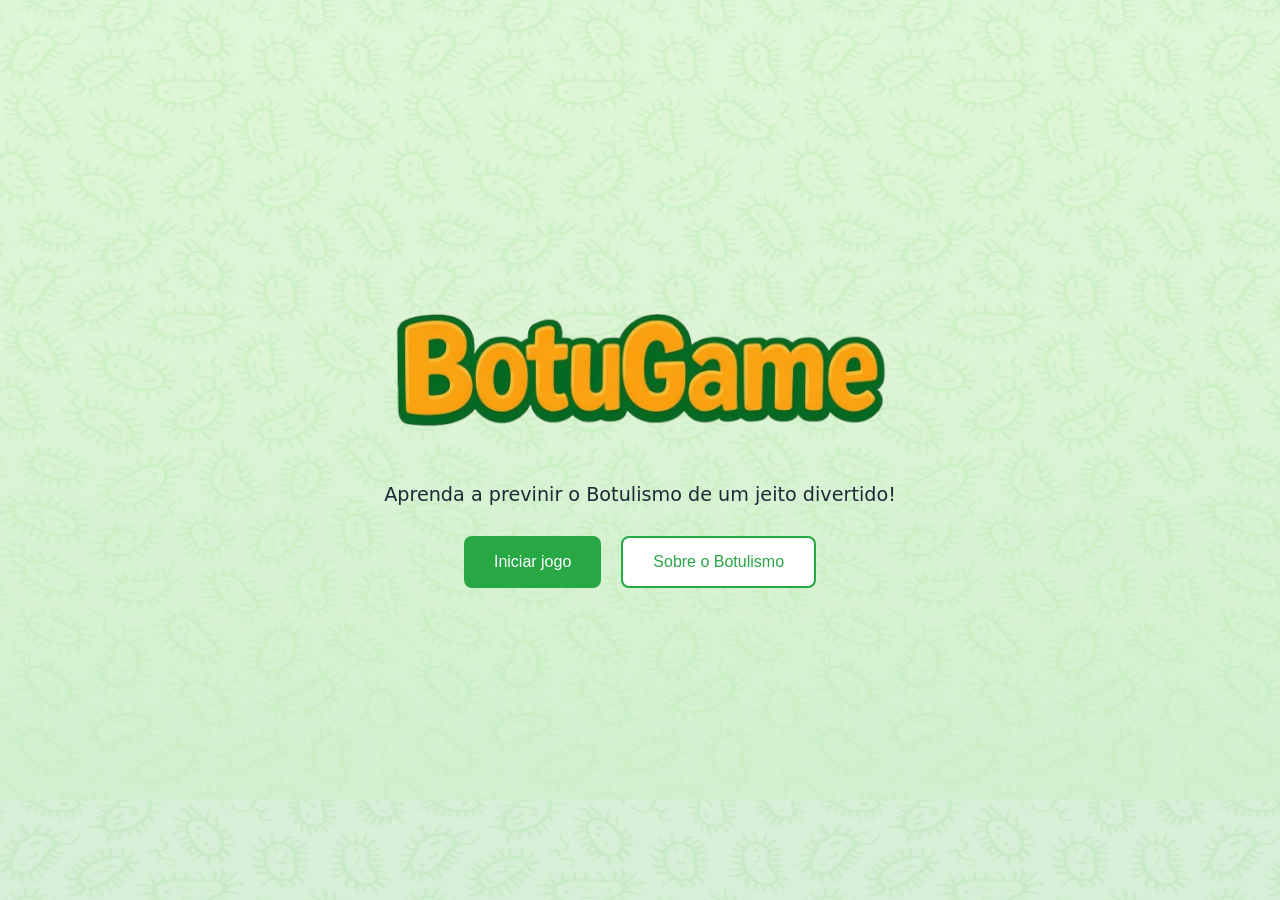
<file: index.html>
<!DOCTYPE html>
<html lang="pt-BR">

<head>
    <meta charset="utf-8" />
    <meta name="viewport" content="width=device-width, initial-scale=1" />
    <title>BotuGame</title>
    <link rel="stylesheet" href="style/styles.css" />
    <link rel="icon" type="image/png" href="imgs/icon.png">
</head>

<body>
    <!-- VLibras -->
    <div vw class="enabled">
        <div vw-access-button class="active"></div>
        <div vw-plugin-wrapper>
            <div class="vw-plugin-top-wrapper"></div>
        </div>
    </div>
    <script src="https://vlibras.gov.br/app/vlibras-plugin.js"></script>
    <script>
        new window.VLibras.Widget('https://vlibras.gov.br/app');
    </script>

    <!-- TELA INICIAL -->
    <div id="tela-inicial" style="text-align:center; padding: 50px;">
        <img class="logo" src="imgs/logo.png" alt="Logo do jogo" style="width:500px; margin-bottom: 30px;">

        <div style="max-width: 600px; margin: 0 auto;">
            <p class="lead" style="font-size:1.2rem; margin-bottom: 30px;">
                Aprenda a previnir o Botulismo de um jeito divertido!
            </p>

            <div style="display:flex; justify-content:center; gap: 20px; flex-wrap: wrap;">
                <button onclick="iniciarJogo()" style="background-color:#28a745; color:white; border:none; padding:15px 30px; font-size:1rem; border-radius:8px; cursor:pointer;">
                    Iniciar jogo
                </button>

                <button id="btnSobreBotulismo" onclick="abrirModal()" style="background-color:white; border:2px solid #28a745; color:#28a745; padding:15px 30px; font-size:1rem; border-radius:8px; cursor:pointer;">
                    Sobre o Botulismo
                </button>
            </div>
        </div>
    </div>

    <!-- MODAL -->
    <div id="modalBotulismo" role="dialog" aria-modal="true" aria-labelledby="modalTitle" aria-describedby="modalDesc" style="display:none; position:fixed; top:0; left:0; width:100%; height:100%; background:rgba(0,0,0,0.5); justify-content:center; align-items:center;">
        <div style="background:white; padding:20px; max-width:600px; width:90%; border-radius:10px; overflow-y:auto; max-height:80vh; text-align:left;">
            <h2 id="modalTitle">Sobre o Botulismo</h2>
            <div id="modalDesc">
                <h5>O que é?</h5>
                <p>O botulismo é uma intoxicação rara, causada por toxina produzida pela bactéria <i>Clostridium botulinum</i>.</p>
                <h5>O que causa?</h5>
                <p>Alimentos mal conservados, armazenados de forma incorreta, enlatados estufados ou sem higiene adequada.</p>
                <h5>Principais sintomas</h5>
                <p>Visão dupla, boca seca, dificuldade para engolir, fraqueza muscular.</p>
                <h5>Como prevenir?</h5>
                <p>Armazene alimentos corretamente, ferva conservas caseiras, não consuma enlatados estufados ou com mau cheiro.</p>
                <h5>Como tratar?</h5>
                <p>Procure atendimento médico imediato. O tratamento pode incluir soro antibotulínico e cuidados hospitalares.</p>
                <p style="text-align: center;">Mais informações no <a style="color: #000; font-weight: bold; text-decoration: none;" href="https://www.gov.br/saude/pt-br/assuntos/saude-de-a-a-z/b/botulismo" target="_blank">Ministério da Saúde</a></p>
            </div>
            <div style="text-align:center; margin-top:20px;">
                <button id="fecharModalBtn" onclick="fecharModal()" aria-label="Fechar modal sobre botulismo" style="padding:10px 20px; border:none; border-radius:6px; background:#28a745; color:white; cursor:pointer;">Fechar</button>
            </div>
        </div>
    </div>

    <!-- TELA JOGO -->
    <div id="tela-jogo" style="display: none;">
        <div class="app" role="application" aria-labelledby="appTitle">
            <header>
                <div class="brand">
                    <div class="logo logo-min" aria-hidden="true">
                        <img src="imgs/logo.png" alt="Logo do BotuGame" style="width: 200px;">
                    </div>
                </div>
                <div class="score" aria-live="polite">
                    <span>⭐ Pontos: <strong id="score">0</strong></span>
                    <span class="pill" title="Fase atual"><span id="stagePill">Menu</span></span>
                </div>
            </header>

            <main id="view" tabindex="-1"></main>

            <div class="footer">
                <div class="hint"><strong>Dica:</strong> use teclado também — Tab/Enter/Espaço funcionam.</div>
                <div>
                    <button class="btn ghost" id="btnReset" aria-label="Recomeçar jogo">↺ Recomeçar</button>
                </div>
            </div>
        </div>

        <div class="toast" role="status" aria-live="polite" id="toast"></div>
    </div>

    <!-- CONTAINER DR. HIGIENE -->
    <div id="drHigieneContainer" class="hidden" aria-hidden="true">
        <div id="drHigieneBaloon" class="dr-higiene-baloon" role="status" aria-live="polite"></div>
        <img id="drHigieneImg" src="imgs/drhigi.png" alt="Dra. Higiene">
    </div>

    <script src="script/app.js" defer></script>
    <script>
function iniciarJogo() {
    document.getElementById('tela-inicial').style.display = 'none';
    document.getElementById('tela-jogo').style.display = 'flex';

    setStage('menu');
    mostrarDra();
    drHigieneFala('Olá! Eu sou a Dra. Higiene. Vamos aprender a prevenir o Botulismo de uma forma divertida?');
}


        function abrirModal() {
            const modal = document.getElementById('modalBotulismo');
            modal.style.display = 'flex';;
        }

        function fecharModal() {
            const modal = document.getElementById('modalBotulismo');
            modal.style.display = 'none';;
        }
    </script>
</body>
</html>
</file>
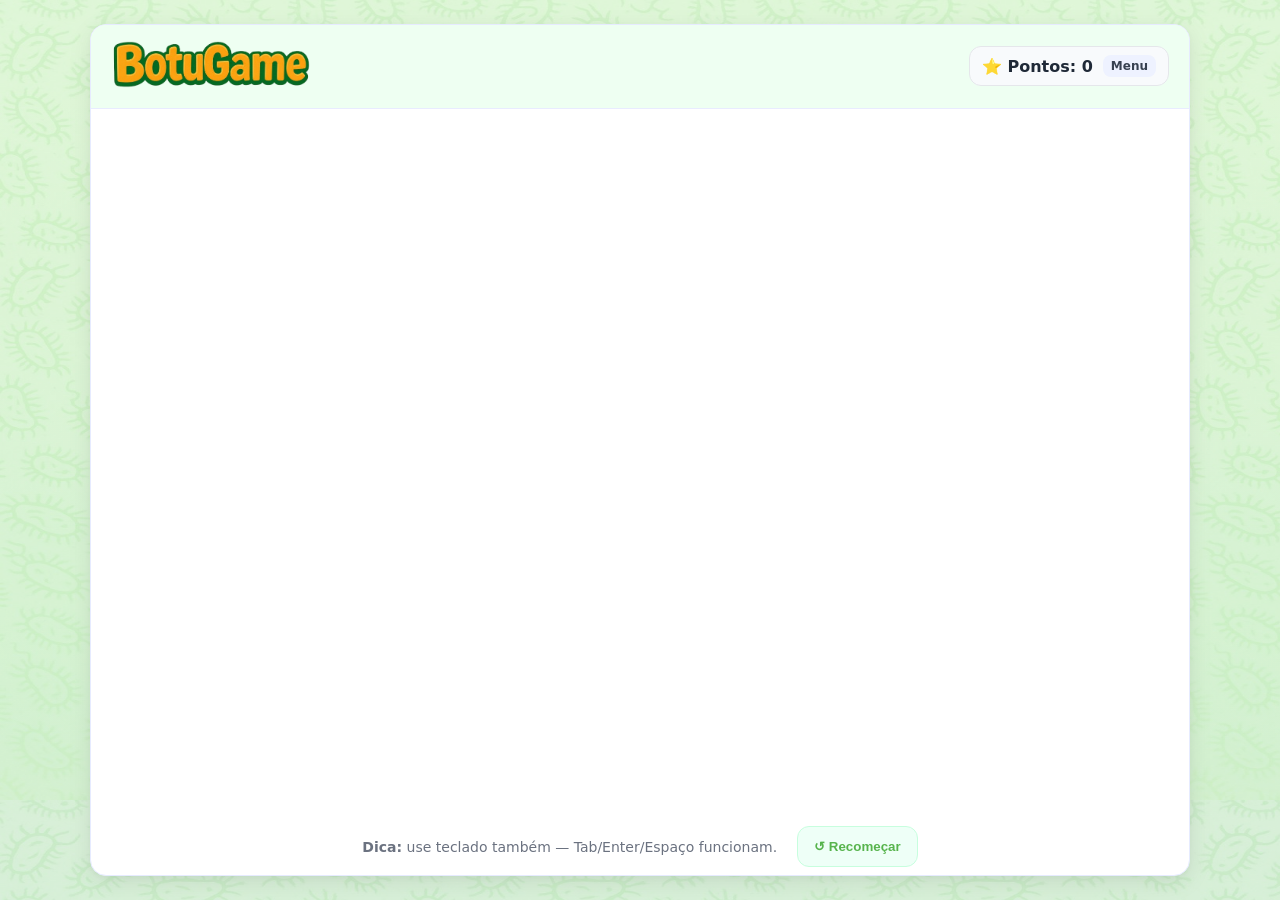
<file: pages/game.html>
<!DOCTYPE html>
<html lang="pt-BR">

<head>
    <meta charset="utf-8" />
    <meta name="viewport" content="width=device-width, initial-scale=1" />
    <title>BotuGame</title>
    <link rel="stylesheet" href="../style/styles.css" />
</head>

<body>
    <div vw class="enabled">
        <div vw-access-button class="active"></div>
        <div vw-plugin-wrapper>
            <div class="vw-plugin-top-wrapper"></div>
        </div>
    </div>
    <script src="https://vlibras.gov.br/app/vlibras-plugin.js"></script>
    <script>
        new window.VLibras.Widget('https://vlibras.gov.br/app');
    </script>
    <div class="app" role="application" aria-labelledby="appTitle">
        <header>
            <div class="brand">
                <div class="logo" aria-hidden="true"><img src="../imgs/logo.png" style="width: 200px;"></div>

            </div>
            <div class="score" aria-live="polite">
                <span>⭐ Pontos: <strong id="score">0</strong></span>
                <span class="pill" title="Fase atual"><span id="stagePill">Menu</span></span>
            </div>
        </header>

        <main id="view" tabindex="-1"></main>

        <div class="footer">
            <div class="hint"><strong>Dica:</strong> use teclado também — Tab/Enter/Espaço funcionam.</div>
            <div>
                <button class="btn ghost" id="btnReset" aria-label="Recomeçar jogo">↺ Recomeçar</button>
            </div>
        </div>
    </div>

    <div class="toast" role="status" aria-live="polite" id="toast"></div>

    <script src="../script/app.js" defer></script>
</body>

</html>
</file>
<file: style/styles.css>
:root {
    --bg: #fafffd;
    --card: #ffffff;
    --ink: #1f2937;
    --muted: hwb(220 42% 50%);
    --accent: #eba625;
    --good: #16a34a;
    --bad: #dc2626;
    --warn: #d97706;
    --soft: #e5ebe7;
    --soft2: #eefff2;
    --shadow: 0 6px 24px rgba(0, 0, 0, .08), 0 2px 8px rgba(0, 0, 0, .04);
    --radius: 16px;
}

* {
    box-sizing: border-box
}

html,
body {
    height: 100vh;
    margin: 0;
    display: flex;
    flex-direction: column;
}

body {
    margin: 0;
    font-family: system-ui, -apple-system, Segoe UI, Roboto, Ubuntu, Cantarell, "Helvetica Neue", Arial, "Noto Sans", "Apple Color Emoji", "Segoe UI Emoji";
    color: var(--ink);
    background: linear-gradient(180deg, #fafdff 0%, #f3f7ff 60%, #eef2ff 100%);
    display: flex;
    align-items: center;
    justify-content: center;
    padding: 24px;
    min-height: calc(100vh - 120px);
    flex-direction: column;
}

body::before {
    content: "";
    position: fixed;
    top: 0;
    left: 0;
    width: 200%;
    height: 200%;
    background-image: url('../imgs/background.jpeg');
    background-size: 800px 800px;
    opacity: 0.3;
    animation: moverFundo 45s linear infinite;
    z-index: -1;
}

@keyframes moverFundo {
    from {
        transform: translate(0, 0);
    }
    to {
        transform: translate(-300px, -300px);
    }
}

.container {
    background-color: rgba(251, 251, 251, 0.6);
    border-radius: 10px;
    width: 130vh;
}

.logo {
    height: auto;
    transition: transform 0.3s ease;
    animation: pulse 4s infinite;
}

@media screen and (max-width: 991px) {
    body {
        align-items: stretch;
        justify-content: flex-start;
        min-height: 100vh;
    }
    .logo {
        max-width: 500px;
    }
    .container .bg-light {
        padding: 1rem;
        max-width: 90%;
        padding-bottom: 150px;
    }
    header {
        padding: 1px;
    }
    main {
        flex: 1;
        min-height: 70vh;
    }
    .lead {
        font-size: 1rem;
    }
    .btn-lg {
        font-size: 1rem;
        padding: 0.6rem 1rem;
    }
    .logo-min {
        content: url(../imgs/logo-min.png);
        width: 70px;
        padding-left: 0;
    }
    #drHigieneImg {
    max-width: 150px;
    right: -10%;
}
.dr-higiene-baloon {
    max-width: 50px;
    font-size: 1px;
}
}

@media screen and (max-width: 576px) {
    body {
        justify-content: center;
    }
    main {
        flex: 1;
        min-height: 70vh;
    }
    #tela-jogo {
        justify-content: center;
    }
    .container .bg-light {
        padding: 1.2rem;
        max-width: 90%;
        padding-bottom: 10%;
        justify-content: center;
    }
    .logo {
        max-width: 200px;
    }
    .lead {
        font-size: 0.1rem;
    }
    .btn-lg {
        width: 100%;
        font-size: 0.9rem;
        padding: 0.5rem 0.8rem;
    }
    .brand {
        max-width: 100px;
    }
    .score {
        font-size: 14px;
    }
     header {
        padding: 1px;
    }
    .dr-higiene-baloon{
    max-width: 80px;
}
#drHigieneImg {
    width: 200px;
}
}

@keyframes pulse {
    0% {
        transform: scale(1);
    }
    50% {
        transform: scale(1.1);
    }
    100% {
        transform: scale(1);
    }
}

#tela-jogo {
    display: none;
    width: 100%;
    height: 100vh;
    display: flex;
    justify-content: center;
    align-items: center;
    overflow: hidden;
    position: relative;
}

#game-container {
    width: 1000px;
  height: 650px;
  border-radius: 20px;
  box-shadow: 0 0 30px rgba(0,0,0,0.15);
  padding: 0;
  display: flex;
  flex-direction: column;
  overflow: hidden;
  position: relative;
}

#view {
    width: 100%;
    height: 100%;
    overflow-y: auto;
}

.app {
    width: min(1100px, 100%);
    background: var(--card);
    border-radius: var(--radius);
    box-shadow: var(--shadow);
    overflow: hidden;
    border: 1px solid #e6ebff;
    display: flex;
  flex-direction: column;
  height: 100%;
}

header {
    display: flex;
    align-items: center;
    justify-content: space-between;
    gap: 16px;
    padding: 16px 20px;
    background: var(--soft2);
    border-bottom: 1px solid #e8ecff;
}

.brand {
    display: flex;
    align-items: center;
    gap: 12px
}

h1 {
    font-size: 20px;
    margin: 0
}

.score {
    display: flex;
    gap: 10px;
    align-items: center;
    font-weight: 600;
    background: #f8fafc;
    border: 1px solid #e5e7eb;
    padding: 8px 12px;
    border-radius: 12px;
}

.score .pill {
    padding: 4px 8px;
    border-radius: 8px;
    background: #eef2ff;
    font-size: 12px;
    color: #374151
}

main {
    padding: 20px;
    min-height: 420px;
    display: grid;
    gap: 16px
}

.panel {
    background: var(--bg);
    border: 1px dashed #c6efce;
    border-radius: 14px;
    padding: 14px
}

.row {
    display: grid;
    gap: 14px
}

.row.cols-2 {
    grid-template-columns: 1fr 1fr
}

.row.cols-3 {
    grid-template-columns: 1fr 1fr 1fr
}

@media (max-width:900px) {
    .row.cols-3 {
        grid-template-columns: 1fr 1fr
    }
}

@media (max-width:700px) {
    .row.cols-2,
    .row.cols-3 {
        grid-template-columns: 1fr
    }
}

.btn {
    appearance: none;
    border: none;
    background: var(--accent);
    color: white;
    padding: 12px 16px;
    border-radius: 12px;
    font-weight: 700;
    cursor: pointer;
    transition: transform .04s ease, box-shadow .2s ease, opacity .2s ease;
    box-shadow: 0 6px 16px rgba(37, 99, 235, .25);
}

.btn:hover {
    transform: translateY(-1px)
}

.btn:active {
    transform: translateY(0)
}

.btn.ghost {
    background: #eefff7;
    color: #57b44d;
    box-shadow: none;
    border: 1px solid #c7fede
}

.btn.success {
    background: var(--good)
}

.btn.warn {
    background: var(--warn)
}

.btn.danger {
    background: var(--bad)
}

.stage-title {
    font-size: 18px;
    margin: 0 0 6px
}

.hint {
    color: var(--muted);
    font-size: 14px
}

.items {
    display: grid;
    grid-template-columns: repeat(auto-fill, minmax(180px, 1fr));
    gap: 12px
}

.card {
    background: var(--card);
    border-radius: 14px;
    border: 1px solid #e9ecf8;
    padding: 12px;
    display: grid;
    gap: 6px;
    min-height: 140px;
    position: relative;
    box-shadow: var(--shadow);
}

.card[aria-pressed="true"] {
    outline: 3px solid #a3e635
}

.badge {
    position: absolute;
    top: 8px;
    right: 8px;
    font-size: 12px;
    background: #eef2ff;
    border: 1px solid #d7defa;
    padding: 2px 8px;
    border-radius: 999px;
}

.emoji {
    font-size: 40px;
    line-height: 1
}

.title {
    font-weight: 800
}

.desc {
    font-size: 13px;
    color: var(--muted)
}

.choice {
    margin-top: auto;
    display: flex;
    gap: 8px;
    flex-wrap: wrap
}

.toast {
    position: fixed;
    left: 50%;
    transform: translateX(-50%);
    bottom: 24px;
    background: #0f172a;
    color: #fff;
    padding: 12px 16px;
    border-radius: 12px;
    box-shadow: var(--shadow);
    opacity: 0;
    pointer-events: none;
    transition: opacity .2s ease;
    font-size: 14px;
    max-width: 90vw;
}

.toast.show {
    opacity: 1
}

.destinations {
    display: flex;
    gap: 12px;
    flex-wrap: wrap
}

.drop {
    flex: 1 1 260px;
    min-height: 140px;
    background: #fff;
    border: 2px dashed #d1d5db;
    border-radius: 14px;
    padding: 12px;
}

.drop h4 {
    margin: 0 0 6px
}

.drop .slot {
    min-height: 80px;
    display: flex;
    gap: 8px;
    flex-wrap: wrap
}

.mini {
    display: inline-flex;
    align-items: center;
    gap: 6px;
    padding: 6px 8px;
    border-radius: 10px;
    border: 1px solid #e5e7eb;
    background: #f8fafc;
    font-size: 13px;
}

.mini .x {
    cursor: pointer;
    font-weight: 800
}

.status {
    border-radius: 12px;
    padding: 10px;
    background: #fffbec;
    border: 1px solid #fde5ba;
    color: #855307;
    font-size: 14px;
}

.quiz {
    display: grid;
    gap: 12px
}

.opt {
    display: flex;
    align-items: center;
    gap: 10px;
    padding: 10px;
    border: 1px solid #e5e7eb;
    border-radius: 12px;
    cursor: pointer;
    background: #fff;
}

.opt input {
    transform: scale(1.2)
}

.footer {
    display: flex;
    gap: 20px;
    justify-content: center;
  position: relative;
    align-items: center;
    flex-wrap: wrap;
    padding: 0 4px 8px;
}

footer button {
  margin: 0 auto;
}


.cert {
    text-align: center;
    padding: 20px;
    border: 2px dashed #feeac7;
    border-radius: 16px;
    background: #fffefa;
}

.cert h2 {
    margin-top: 0
}

.visually-hidden {
    position: absolute !important;
    height: 1px;
    width: 1px;
    overflow: hidden;
    clip: rect(1px, 1px, 1px, 1px);
    white-space: nowrap
}

#drHigieneContainer {
    position: absolute;
    bottom: 0px;
    right: 0px;
    display: flex;
    flex-direction: column;
    z-index: 9999;
    align-items: center;
    pointer-events: none;
}

.dr-higiene-baloon {
    position: absolute;
    right: 100%;
    bottom: 50px;
    background-color: #fff;
    color: #333;
    padding: 10px 15px;
    border-radius: 12px;
    box-shadow: 0 4px 8px rgba(0,0,0,0.2);
    max-width: 320px;
    min-width: 180px;
    font-family: sans-serif;
    font-size: 0.9rem;
    opacity: 0;
    margin-right: 10px;
    transition: opacity 0.3s ease, transform 0.3s ease;
    white-space: pre-wrap;
}

.dr-higiene-baloon.show {
    opacity: 1;
    transform: translateX(0);
}

.dr-higiene-baloon::after {
    content: "";
    position: absolute;
    top: 20%;
    left: 100%;
    transform: translateY(-50%);
    border-width: 8px;
    border-style: solid;
    border-color: transparent transparent transparent #fff;
}

#drHigieneImg {
    width: 250px;
    height: auto;
    display: block;
}

.hidden {
  display: none !important;
}
</file>
